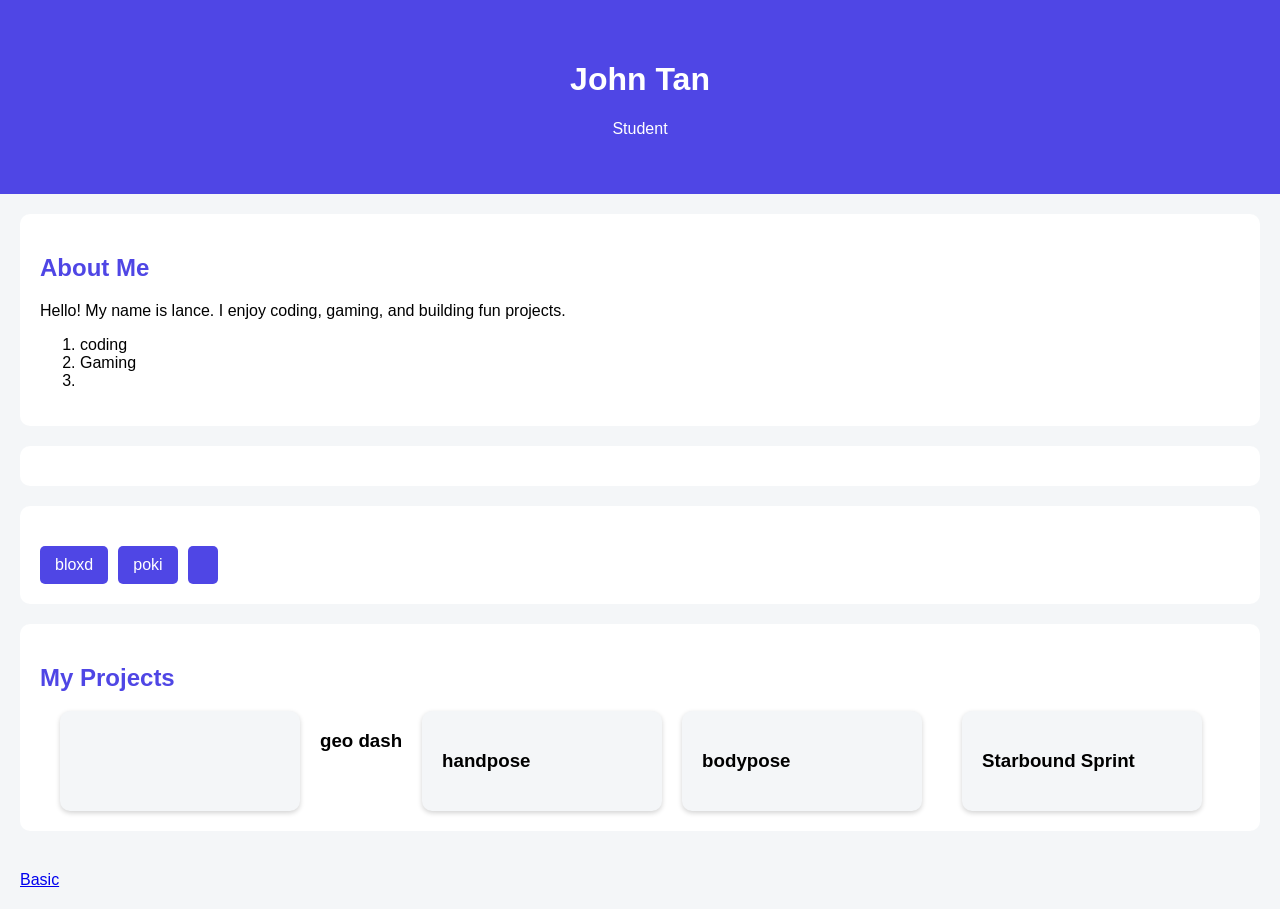
<file: index.html>
<!doctype html>
<html>
  <title>website</title>
  <head>
    <link rel="stylesheet" type = "text/css" href = "style.css">
    <title>My Portfolio</title>
  </head>

  <body>
    <header>
      <h1>John Tan</h1>
      <p>Student</p>
    </header>

    <!-- About me -->
    <section>
      <h2>About Me</h2>

      <p>
        Hello! My name is lance. I enjoy coding, gaming, and building fun
        projects.
      </p>
      <ol>
        <li> coding </li>
        <li>Gaming<li>
      <ol>
    </section>

    <!-- My Hobbies -->
    <section></section>

    <!-- My Favourite Games Video -->
    <section>
      <h2></h2>

      <div class="games">
        <a href = "https://www.bloxd.io"> bloxd </a>
        <a href = "https://www.poki.com"> poki <a>
      </div>
    </section>

    <!-- My projects (add each time when a project is completed) -->
    <section>
      <h2>My Projects</h2>

      <div class="projects">
        <a href = "02_geometrydash/index.html" target="_blank" class="card"></a>
          <h3>geo dash</h3>
        <title>handpose</title>
        <a href="03_handpose/index.html" target = "_blank" class="card">
          <h3>handpose</h3>
        <a href="04_bodypose_game/index.html" target="_blank" class="card">
          <h3>bodypose</h3>
        </a>
          <p></p>
        </a>
        <a href="space_game.html" target="_blank" class="card">
          <h3>Starbound Sprint</h3>
        </a>
      </div>
    </section>

    <footer>

      <!-- uncomment below for lesson 2. can be commented after to hide -->
      <a href="basic.html" target ="_blank" class = "games">Basic</a>

    </footer>
  </body>
</html>
</file>
<file: style.css>
body {
  font-family: Arial, sans-serif;
  background-color: #f4f6f8;
  margin: 0;
}

header {
  background-color: #4f46e5;
  color: white;
  text-align: center;
  padding: 40px;
}

section {
  background-color: white;
  margin: 20px;
  padding: 20px;
  border-radius: 10px;
}

h2 {
  color: #4f46e5;
}

.games {
  display: flex;
  gap: 10px;
  flex-wrap: wrap;
}

.games a {
  background-color: #4f46e5;
  color: white;
  text-decoration: none;
  padding: 10px 15px;
  border-radius: 5px;
}

.games a:hover {
  background-color: #3730a3;
}

.projects {
  display: flex;
  gap: 20px;
  flex-wrap: wrap;
}

.card {
  background-color: #f4f6f8;
  width: 200px;
  padding: 20px;
  border-radius: 10px;
  text-decoration: none;
  color: black;
  box-shadow: 0 2px 5px lightgray;
}

.card:hover {
  transform: translateY(-5px);
}

footer {
  text-align: center;
  padding: 20px;
}
</file>
